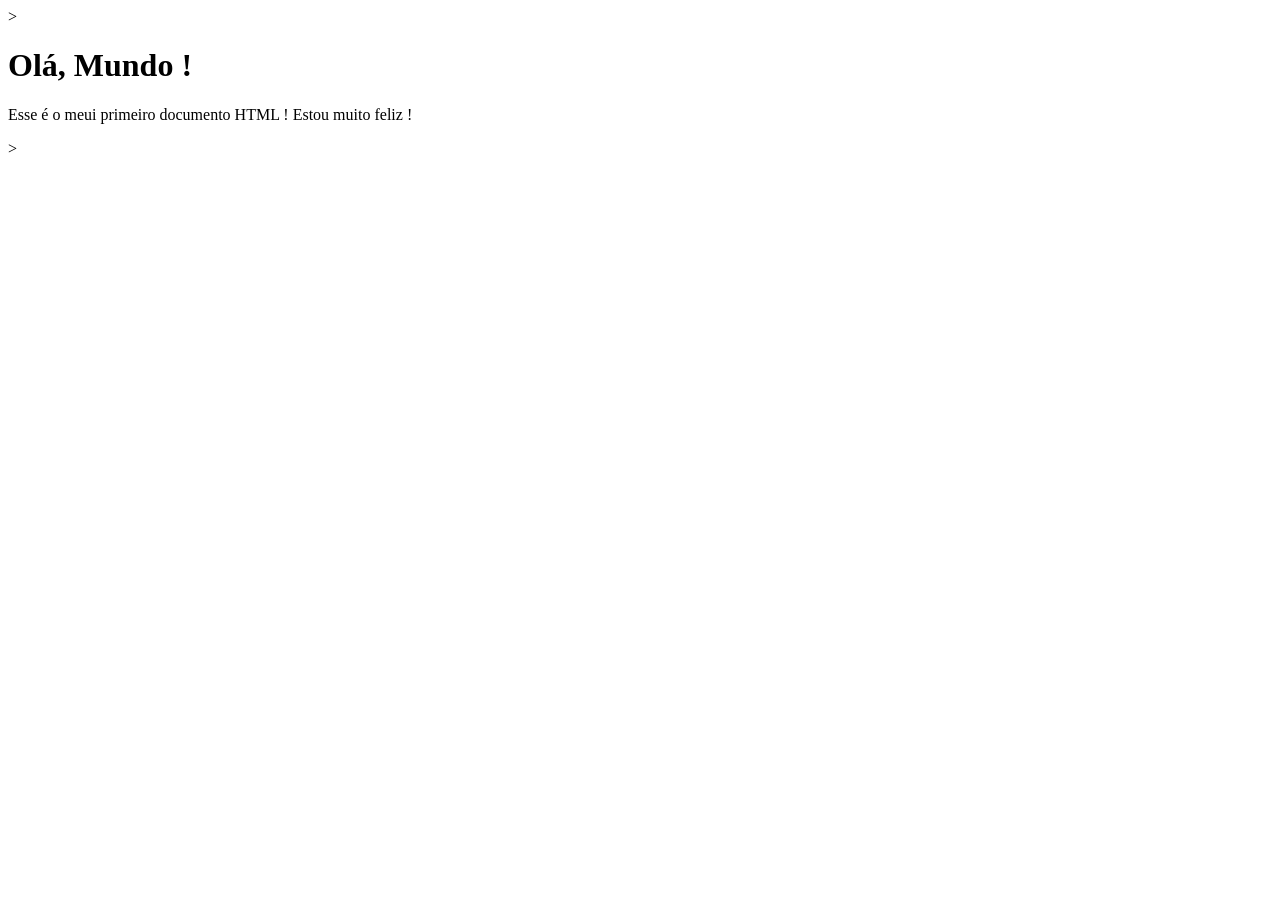
<file: estilos/index.html>
<!DOCTYPE html>
<html>
	<head>
		<meta charset="UTF-8">
		<meta name="viewport" content="width=device-width,initial-scale=0.1">
		<title>Document</title>>
	</head>
	<body>
	<h1>Olá, Mundo !</h1>
	<p>Esse é o meui primeiro documento HTML ! Estou muito feliz !</p>>
	</body>
</html>
</file>
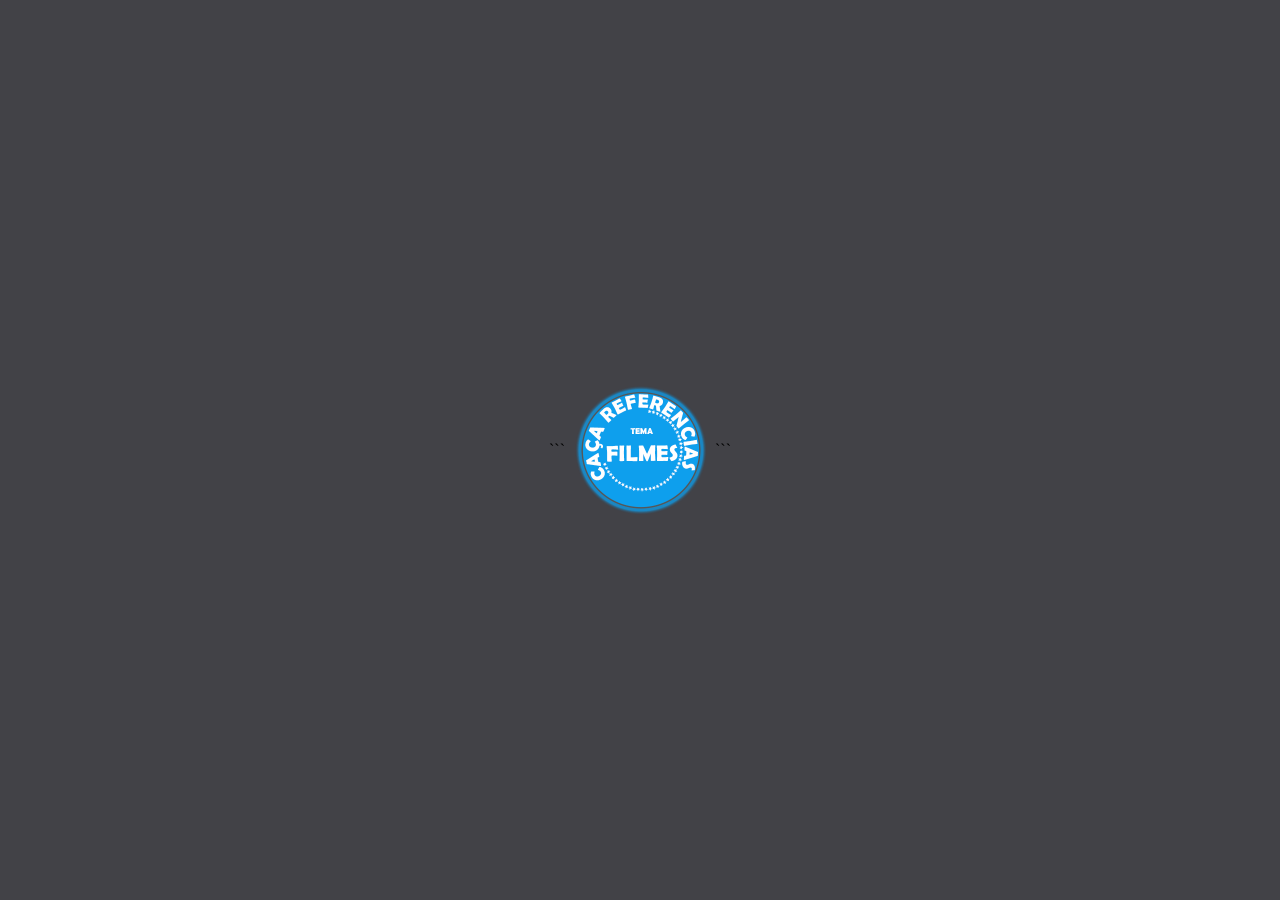
<file: 10pt.html>
<!DOCTYPE html>

<html lang="pt-BR">
<head>

<meta charset="UTF-8">

<title>Caça Referências - 10 filmes encontrados</title>

<!-- FACEBOOK -->

<meta property="og:title" content="Caça Referências">
<meta property="og:description" content="Eu encontrei 10 filmes em Caça Referências!">

<meta property="og:image" content="https://leleandrobs-lehtech.github.io/Ca-a-Referencias-Filmes/imagens/10pt.png">
<meta property="og:image:width" content="1080">
<meta property="og:image:height" content="713">

<meta property="og:url" content="https://leleandrobs-lehtech.github.io/Ca-a-Referencias-Filmes/10pt.html">
<meta property="og:type" content="website">

<meta name="twitter:card" content="summary_large_image">
<meta name="twitter:title" content="Caça Referências">
<meta name="twitter:description" content="Eu encontrei 10 filmes em Caça Referências!">
<meta name="twitter:image" content="https://leleandrobs-lehtech.github.io/Ca-a-Referencias-Filmes/imagens/10pt.png">

<style>

html,
body{
    margin:0;
    padding:0;
    width:100%;
    height:100%;
    overflow:hidden;
}

/* IMAGEM QUE O FACEBOOK TAMBÉM USA */
#fundo{
    position:fixed;
    top:0;
    left:0;

    width:100%;
    height:100%;

    background-image:url("imagens/10pt.png");
    background-size:cover;
    background-position:center;
    background-repeat:no-repeat;
}

/* DIV QUE COBRE TODO O FUNDO */
#espera{
    position:fixed;
    top:0;
    left:0;

    width:100%;
    height:100%;

    background-color:#424247;

    display:flex;

    align-items:center;
    justify-content:center;

    z-index:9999;
}

/* LOGO GIRANDO */
#logo{
    width:150px;
    height:150px;

    object-fit:contain;

    animation:girar 2s linear infinite;
}

/* ANIMAÇÃO */
@keyframes girar{

    from{
        transform:rotate(0deg);
    }

    to{
        transform:rotate(360deg);
    }

}

</style>

</head>

<body>

<!-- FUNDO 10pt.png -->

<div id="fundo"></div>

<!-- COBRE TODO O FUNDO -->

<div id="espera">

```
<img id="logo" src="imagens/logo1.png">
```

</div>

<script>

/* Aguarda 5 segundos e volta para o jogo */

setTimeout(function(){

    window.location.href = "index.html";

}, 5000);

</script>

</body>
</html>
</file>
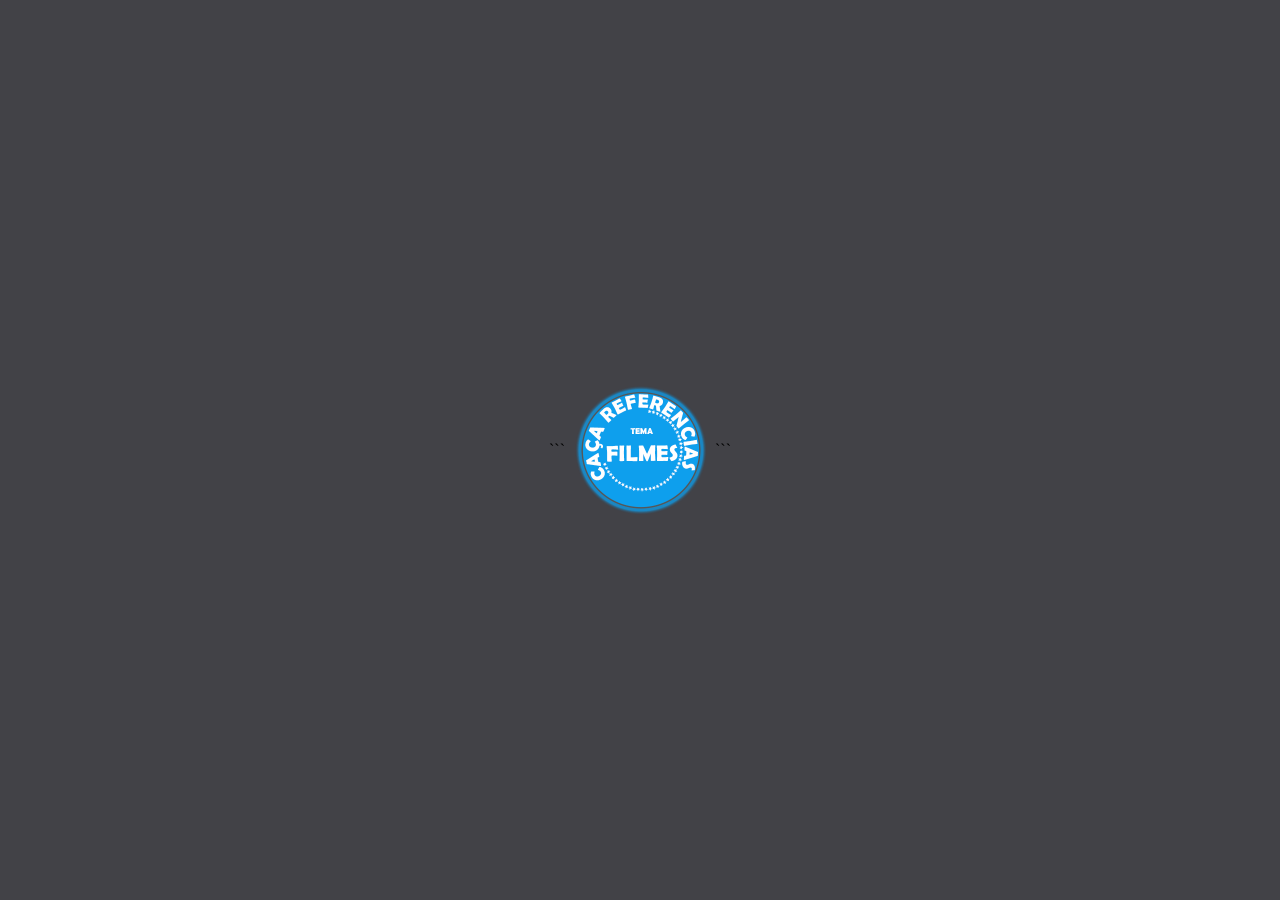
<file: 1pt.html>
<!DOCTYPE html>

<html lang="pt-BR">
<head>

<meta charset="UTF-8">

<title>Caça Referências - 1 filmes encontrados</title>

<!-- FACEBOOK -->

<meta property="og:title" content="Caça Referências">
<meta property="og:description" content="Eu encontrei 1 filmes em Caça Referências!">

<meta property="og:image" content="https://leleandrobs-lehtech.github.io/Ca-a-Referencias-Filmes/imagens/1pt.png">
<meta property="og:image:width" content="1080">
<meta property="og:image:height" content="713">

<meta property="og:url" content="https://leleandrobs-lehtech.github.io/Ca-a-Referencias-Filmes/1pt.html">
<meta property="og:type" content="website">

<meta name="twitter:card" content="summary_large_image">
<meta name="twitter:title" content="Caça Referências">
<meta name="twitter:description" content="Eu encontrei 1 filmes em Caça Referências!">
<meta name="twitter:image" content="https://leleandrobs-lehtech.github.io/Ca-a-Referencias-Filmes/imagens/1pt.png">

<style>

html,
body{
    margin:0;
    padding:0;
    width:100%;
    height:100%;
    overflow:hidden;
}

/* IMAGEM QUE O FACEBOOK TAMBÉM USA */
#fundo{
    position:fixed;
    top:0;
    left:0;

    width:100%;
    height:100%;

    background-image:url("imagens/1pt.png");
    background-size:cover;
    background-position:center;
    background-repeat:no-repeat;
}

/* DIV QUE COBRE TODO O FUNDO */
#espera{
    position:fixed;
    top:0;
    left:0;

    width:100%;
    height:100%;

    background-color:#424247;

    display:flex;

    align-items:center;
    justify-content:center;

    z-index:9999;
}

/* LOGO GIRANDO */
#logo{
    width:150px;
    height:150px;

    object-fit:contain;

    animation:girar 2s linear infinite;
}

/* ANIMAÇÃO */
@keyframes girar{

    from{
        transform:rotate(0deg);
    }

    to{
        transform:rotate(360deg);
    }

}

</style>

</head>

<body>

<!-- FUNDO 10pt.png -->

<div id="fundo"></div>

<!-- COBRE TODO O FUNDO -->

<div id="espera">

```
<img id="logo" src="imagens/logo1.png">
```

</div>

<script>

/* Aguarda 5 segundos e volta para o jogo */

setTimeout(function(){

    window.location.href = "index.html";

}, 5000);

</script>

</body>
</html>
</file>
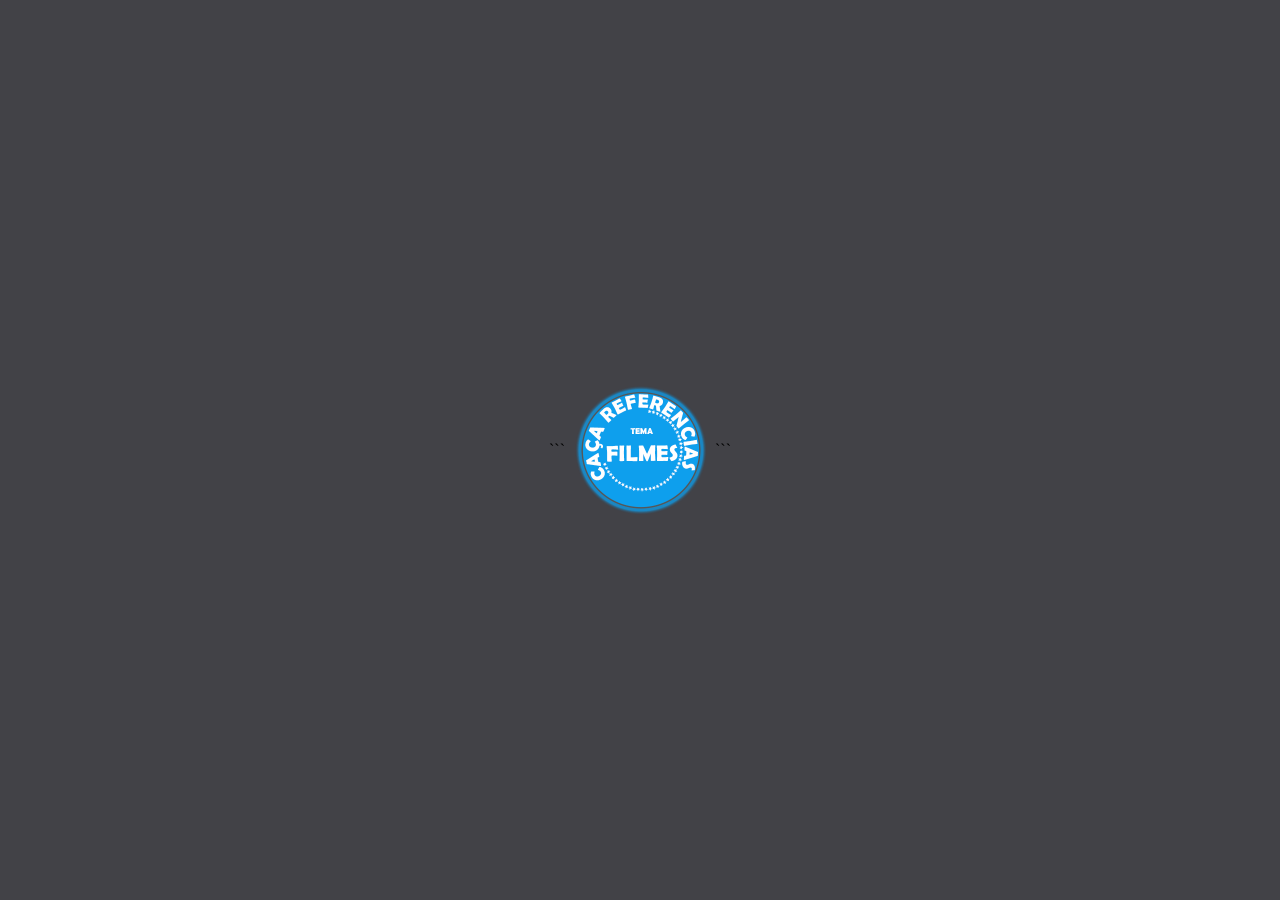
<file: 2pt.html>
<!DOCTYPE html>

<html lang="pt-BR">
<head>

<meta charset="UTF-8">

<title>Caça Referências - 2 filmes encontrados</title>

<!-- FACEBOOK -->

<meta property="og:title" content="Caça Referências">
<meta property="og:description" content="Eu encontrei 2 filmes em Caça Referências!">

<meta property="og:image" content="https://leleandrobs-lehtech.github.io/Ca-a-Referencias-Filmes/imagens/2pt.png">
<meta property="og:image:width" content="1080">
<meta property="og:image:height" content="713">

<meta property="og:url" content="https://leleandrobs-lehtech.github.io/Ca-a-Referencias-Filmes/2pt.html">
<meta property="og:type" content="website">

<meta name="twitter:card" content="summary_large_image">
<meta name="twitter:title" content="Caça Referências">
<meta name="twitter:description" content="Eu encontrei 2 filmes em Caça Referências!">
<meta name="twitter:image" content="https://leleandrobs-lehtech.github.io/Ca-a-Referencias-Filmes/imagens/2pt.png">

<style>

html,
body{
    margin:0;
    padding:0;
    width:100%;
    height:100%;
    overflow:hidden;
}

/* IMAGEM QUE O FACEBOOK TAMBÉM USA */
#fundo{
    position:fixed;
    top:0;
    left:0;

    width:100%;
    height:100%;

    background-image:url("imagens/2pt.png");
    background-size:cover;
    background-position:center;
    background-repeat:no-repeat;
}

/* DIV QUE COBRE TODO O FUNDO */
#espera{
    position:fixed;
    top:0;
    left:0;

    width:100%;
    height:100%;

    background-color:#424247;

    display:flex;

    align-items:center;
    justify-content:center;

    z-index:9999;
}

/* LOGO GIRANDO */
#logo{
    width:150px;
    height:150px;

    object-fit:contain;

    animation:girar 2s linear infinite;
}

/* ANIMAÇÃO */
@keyframes girar{

    from{
        transform:rotate(0deg);
    }

    to{
        transform:rotate(360deg);
    }

}

</style>

</head>

<body>

<!-- FUNDO 10pt.png -->

<div id="fundo"></div>

<!-- COBRE TODO O FUNDO -->

<div id="espera">

```
<img id="logo" src="imagens/logo1.png">
```

</div>

<script>

/* Aguarda 5 segundos e volta para o jogo */

setTimeout(function(){

    window.location.href = "index.html";

}, 5000);

</script>

</body>
</html>
</file>
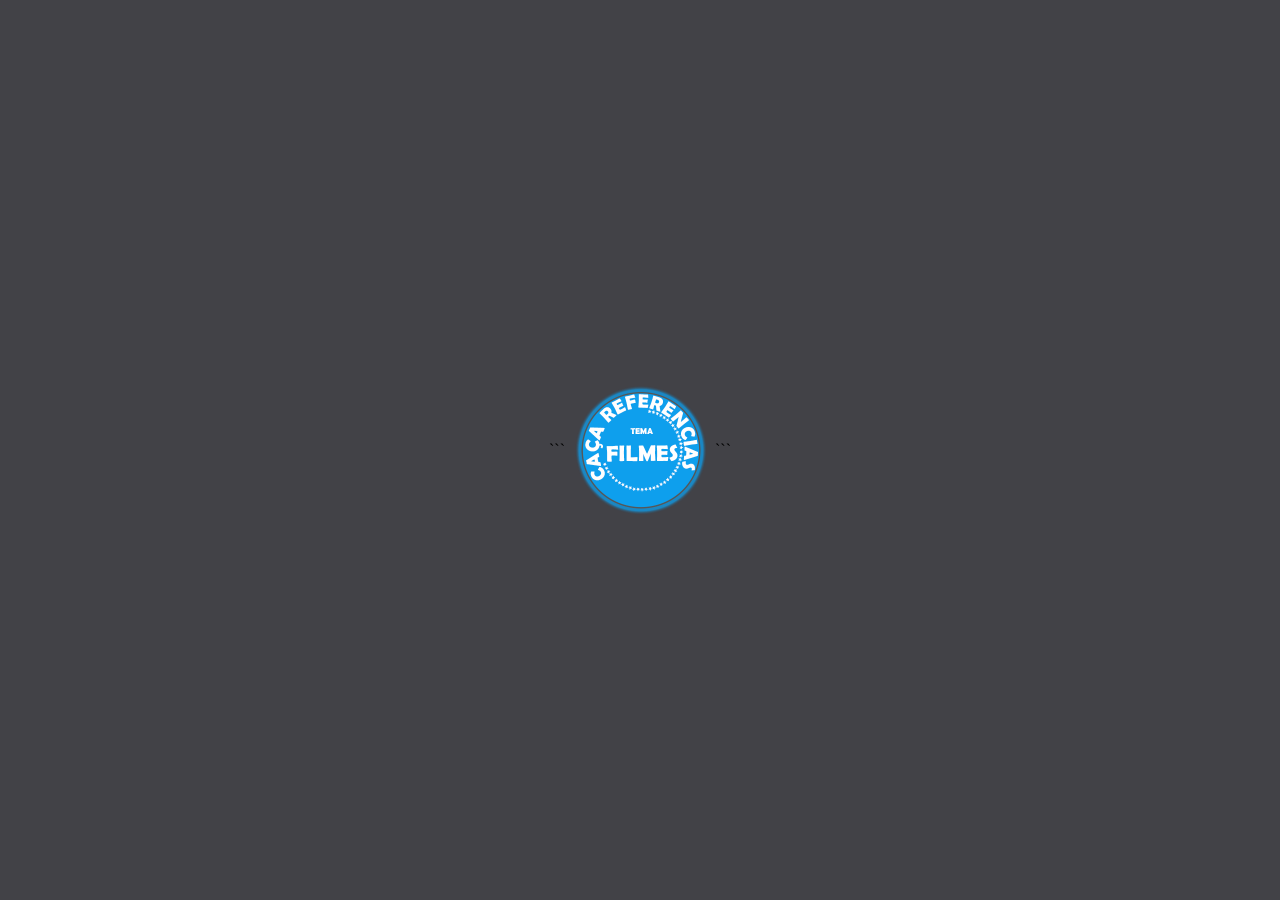
<file: 3pt.html>
<!DOCTYPE html>

<html lang="pt-BR">
<head>

<meta charset="UTF-8">

<title>Caça Referências - 3 filmes encontrados</title>

<!-- FACEBOOK -->

<meta property="og:title" content="Caça Referências">
<meta property="og:description" content="Eu encontrei 3 filmes em Caça Referências!">

<meta property="og:image" content="https://leleandrobs-lehtech.github.io/Ca-a-Referencias-Filmes/imagens/3pt.png">
<meta property="og:image:width" content="1080">
<meta property="og:image:height" content="713">

<meta property="og:url" content="https://leleandrobs-lehtech.github.io/Ca-a-Referencias-Filmes/3pt.html">
<meta property="og:type" content="website">

<meta name="twitter:card" content="summary_large_image">
<meta name="twitter:title" content="Caça Referências">
<meta name="twitter:description" content="Eu encontrei 3 filmes em Caça Referências!">
<meta name="twitter:image" content="https://leleandrobs-lehtech.github.io/Ca-a-Referencias-Filmes/imagens/3pt.png">

<style>

html,
body{
    margin:0;
    padding:0;
    width:100%;
    height:100%;
    overflow:hidden;
}

/* IMAGEM QUE O FACEBOOK TAMBÉM USA */
#fundo{
    position:fixed;
    top:0;
    left:0;

    width:100%;
    height:100%;

    background-image:url("imagens/3pt.png");
    background-size:cover;
    background-position:center;
    background-repeat:no-repeat;
}

/* DIV QUE COBRE TODO O FUNDO */
#espera{
    position:fixed;
    top:0;
    left:0;

    width:100%;
    height:100%;

    background-color:#424247;

    display:flex;

    align-items:center;
    justify-content:center;

    z-index:9999;
}

/* LOGO GIRANDO */
#logo{
    width:150px;
    height:150px;

    object-fit:contain;

    animation:girar 2s linear infinite;
}

/* ANIMAÇÃO */
@keyframes girar{

    from{
        transform:rotate(0deg);
    }

    to{
        transform:rotate(360deg);
    }

}

</style>

</head>

<body>

<!-- FUNDO 10pt.png -->

<div id="fundo"></div>

<!-- COBRE TODO O FUNDO -->

<div id="espera">

```
<img id="logo" src="imagens/logo1.png">
```

</div>

<script>

/* Aguarda 5 segundos e volta para o jogo */

setTimeout(function(){

    window.location.href = "index.html";

}, 5000);

</script>

</body>
</html>
</file>
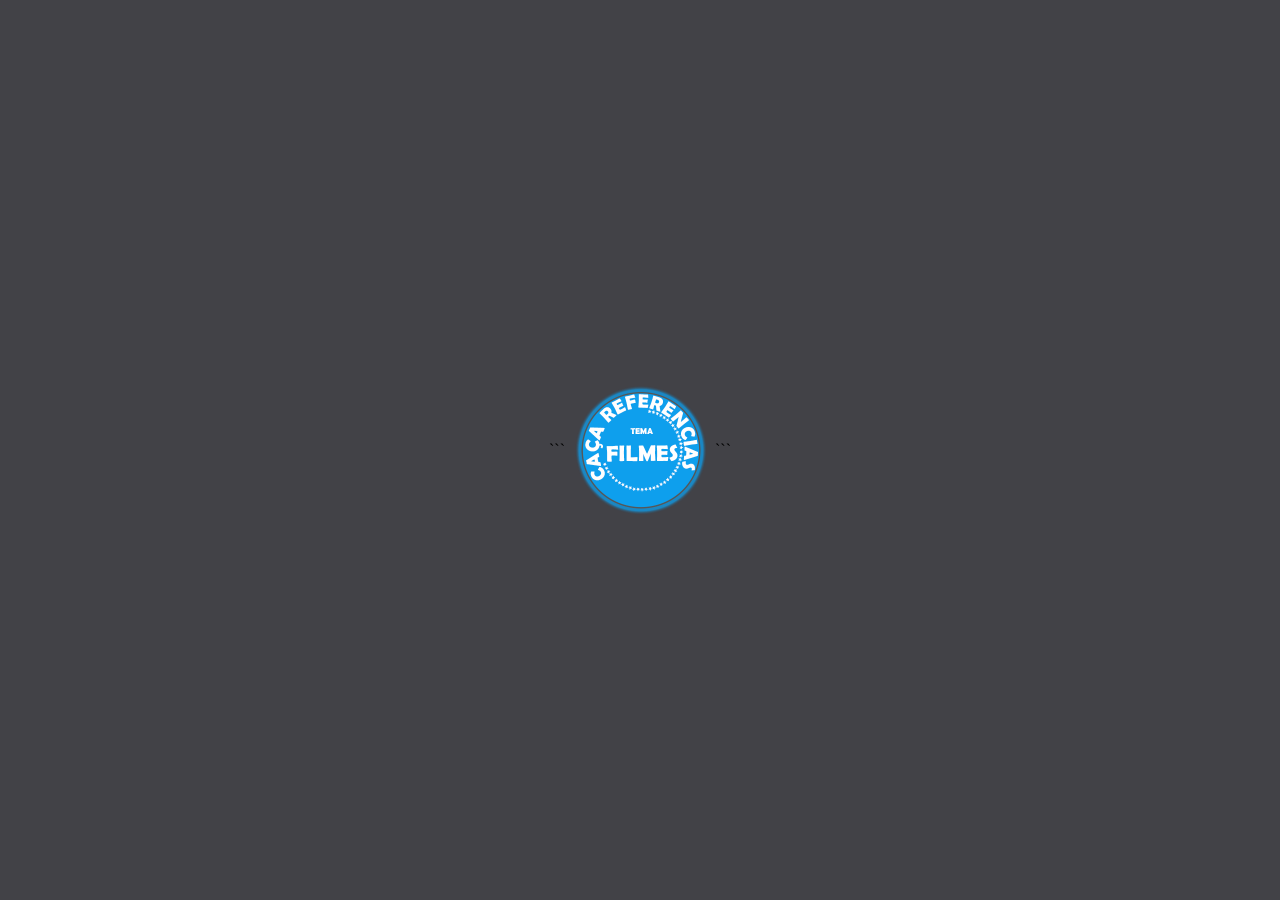
<file: 4pt.html>
<!DOCTYPE html>

<html lang="pt-BR">
<head>

<meta charset="UTF-8">

<title>Caça Referências - 4 filmes encontrados</title>

<!-- FACEBOOK -->

<meta property="og:title" content="Caça Referências">
<meta property="og:description" content="Eu encontrei 4 filmes em Caça Referências!">

<meta property="og:image" content="https://leleandrobs-lehtech.github.io/Ca-a-Referencias-Filmes/imagens/4pt.png">
<meta property="og:image:width" content="1080">
<meta property="og:image:height" content="713">

<meta property="og:url" content="https://leleandrobs-lehtech.github.io/Ca-a-Referencias-Filmes/4pt.html">
<meta property="og:type" content="website">

<meta name="twitter:card" content="summary_large_image">
<meta name="twitter:title" content="Caça Referências">
<meta name="twitter:description" content="Eu encontrei 4 filmes em Caça Referências!">
<meta name="twitter:image" content="https://leleandrobs-lehtech.github.io/Ca-a-Referencias-Filmes/imagens/4pt.png">

<style>

html,
body{
    margin:0;
    padding:0;
    width:100%;
    height:100%;
    overflow:hidden;
}

/* IMAGEM QUE O FACEBOOK TAMBÉM USA */
#fundo{
    position:fixed;
    top:0;
    left:0;

    width:100%;
    height:100%;

    background-image:url("imagens/4pt.png");
    background-size:cover;
    background-position:center;
    background-repeat:no-repeat;
}

/* DIV QUE COBRE TODO O FUNDO */
#espera{
    position:fixed;
    top:0;
    left:0;

    width:100%;
    height:100%;

    background-color:#424247;

    display:flex;

    align-items:center;
    justify-content:center;

    z-index:9999;
}

/* LOGO GIRANDO */
#logo{
    width:150px;
    height:150px;

    object-fit:contain;

    animation:girar 2s linear infinite;
}

/* ANIMAÇÃO */
@keyframes girar{

    from{
        transform:rotate(0deg);
    }

    to{
        transform:rotate(360deg);
    }

}

</style>

</head>

<body>

<!-- FUNDO 10pt.png -->

<div id="fundo"></div>

<!-- COBRE TODO O FUNDO -->

<div id="espera">

```
<img id="logo" src="imagens/logo1.png">
```

</div>

<script>

/* Aguarda 5 segundos e volta para o jogo */

setTimeout(function(){

    window.location.href = "index.html";

}, 5000);

</script>

</body>
</html>
</file>
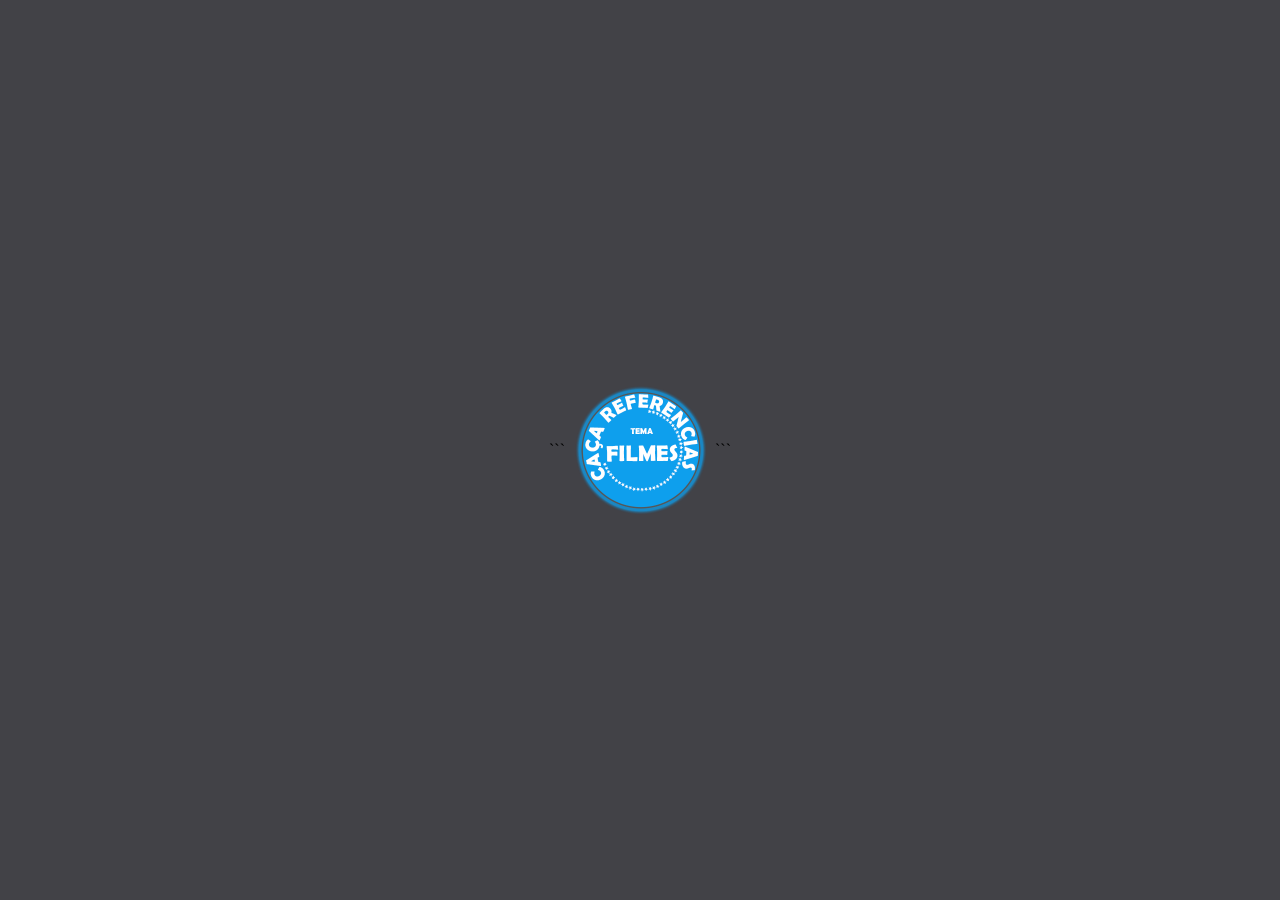
<file: 5pt.html>
<!DOCTYPE html>

<html lang="pt-BR">
<head>

<meta charset="UTF-8">

<title>Caça Referências - 5 filmes encontrados</title>

<!-- FACEBOOK -->

<meta property="og:title" content="Caça Referências">
<meta property="og:description" content="Eu encontrei 5 filmes em Caça Referências!">

<meta property="og:image" content="https://leleandrobs-lehtech.github.io/Ca-a-Referencias-Filmes/imagens/5pt.png">
<meta property="og:image:width" content="1080">
<meta property="og:image:height" content="713">

<meta property="og:url" content="https://leleandrobs-lehtech.github.io/Ca-a-Referencias-Filmes/5pt.html">
<meta property="og:type" content="website">

<meta name="twitter:card" content="summary_large_image">
<meta name="twitter:title" content="Caça Referências">
<meta name="twitter:description" content="Eu encontrei 5 filmes em Caça Referências!">
<meta name="twitter:image" content="https://leleandrobs-lehtech.github.io/Ca-a-Referencias-Filmes/imagens/5pt.png">

<style>

html,
body{
    margin:0;
    padding:0;
    width:100%;
    height:100%;
    overflow:hidden;
}

/* IMAGEM QUE O FACEBOOK TAMBÉM USA */
#fundo{
    position:fixed;
    top:0;
    left:0;

    width:100%;
    height:100%;

    background-image:url("imagens/5pt.png");
    background-size:cover;
    background-position:center;
    background-repeat:no-repeat;
}

/* DIV QUE COBRE TODO O FUNDO */
#espera{
    position:fixed;
    top:0;
    left:0;

    width:100%;
    height:100%;

    background-color:#424247;

    display:flex;

    align-items:center;
    justify-content:center;

    z-index:9999;
}

/* LOGO GIRANDO */
#logo{
    width:150px;
    height:150px;

    object-fit:contain;

    animation:girar 2s linear infinite;
}

/* ANIMAÇÃO */
@keyframes girar{

    from{
        transform:rotate(0deg);
    }

    to{
        transform:rotate(360deg);
    }

}

</style>

</head>

<body>

<!-- FUNDO 10pt.png -->

<div id="fundo"></div>

<!-- COBRE TODO O FUNDO -->

<div id="espera">

```
<img id="logo" src="imagens/logo1.png">
```

</div>

<script>

/* Aguarda 5 segundos e volta para o jogo */

setTimeout(function(){

    window.location.href = "index.html";

}, 5000);

</script>

</body>
</html>
</file>
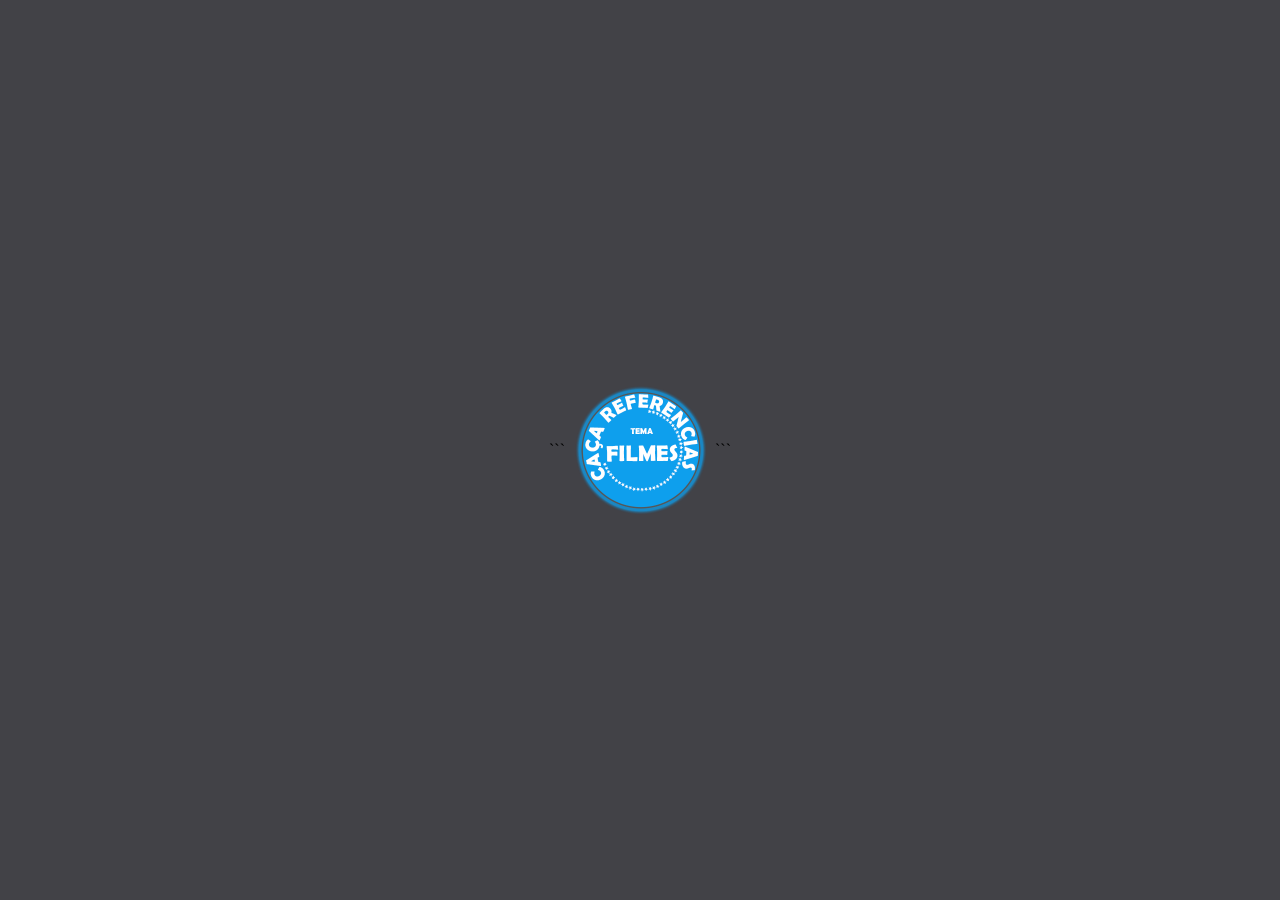
<file: 6pt.html>
<!DOCTYPE html>

<html lang="pt-BR">
<head>

<meta charset="UTF-8">

<title>Caça Referências - 6 filmes encontrados</title>

<!-- FACEBOOK -->

<meta property="og:title" content="Caça Referências">
<meta property="og:description" content="Eu encontrei 6 filmes em Caça Referências!">

<meta property="og:image" content="https://leleandrobs-lehtech.github.io/Ca-a-Referencias-Filmes/imagens/6pt.png">
<meta property="og:image:width" content="1080">
<meta property="og:image:height" content="713">

<meta property="og:url" content="https://leleandrobs-lehtech.github.io/Ca-a-Referencias-Filmes/6pt.html">
<meta property="og:type" content="website">

<meta name="twitter:card" content="summary_large_image">
<meta name="twitter:title" content="Caça Referências">
<meta name="twitter:description" content="Eu encontrei 6 filmes em Caça Referências!">
<meta name="twitter:image" content="https://leleandrobs-lehtech.github.io/Ca-a-Referencias-Filmes/imagens/6pt.png">

<style>

html,
body{
    margin:0;
    padding:0;
    width:100%;
    height:100%;
    overflow:hidden;
}

/* IMAGEM QUE O FACEBOOK TAMBÉM USA */
#fundo{
    position:fixed;
    top:0;
    left:0;

    width:100%;
    height:100%;

    background-image:url("imagens/6pt.png");
    background-size:cover;
    background-position:center;
    background-repeat:no-repeat;
}

/* DIV QUE COBRE TODO O FUNDO */
#espera{
    position:fixed;
    top:0;
    left:0;

    width:100%;
    height:100%;

    background-color:#424247;

    display:flex;

    align-items:center;
    justify-content:center;

    z-index:9999;
}

/* LOGO GIRANDO */
#logo{
    width:150px;
    height:150px;

    object-fit:contain;

    animation:girar 2s linear infinite;
}

/* ANIMAÇÃO */
@keyframes girar{

    from{
        transform:rotate(0deg);
    }

    to{
        transform:rotate(360deg);
    }

}

</style>

</head>

<body>

<!-- FUNDO 10pt.png -->

<div id="fundo"></div>

<!-- COBRE TODO O FUNDO -->

<div id="espera">

```
<img id="logo" src="imagens/logo1.png">
```

</div>

<script>

/* Aguarda 5 segundos e volta para o jogo */

setTimeout(function(){

    window.location.href = "index.html";

}, 5000);

</script>

</body>
</html>
</file>
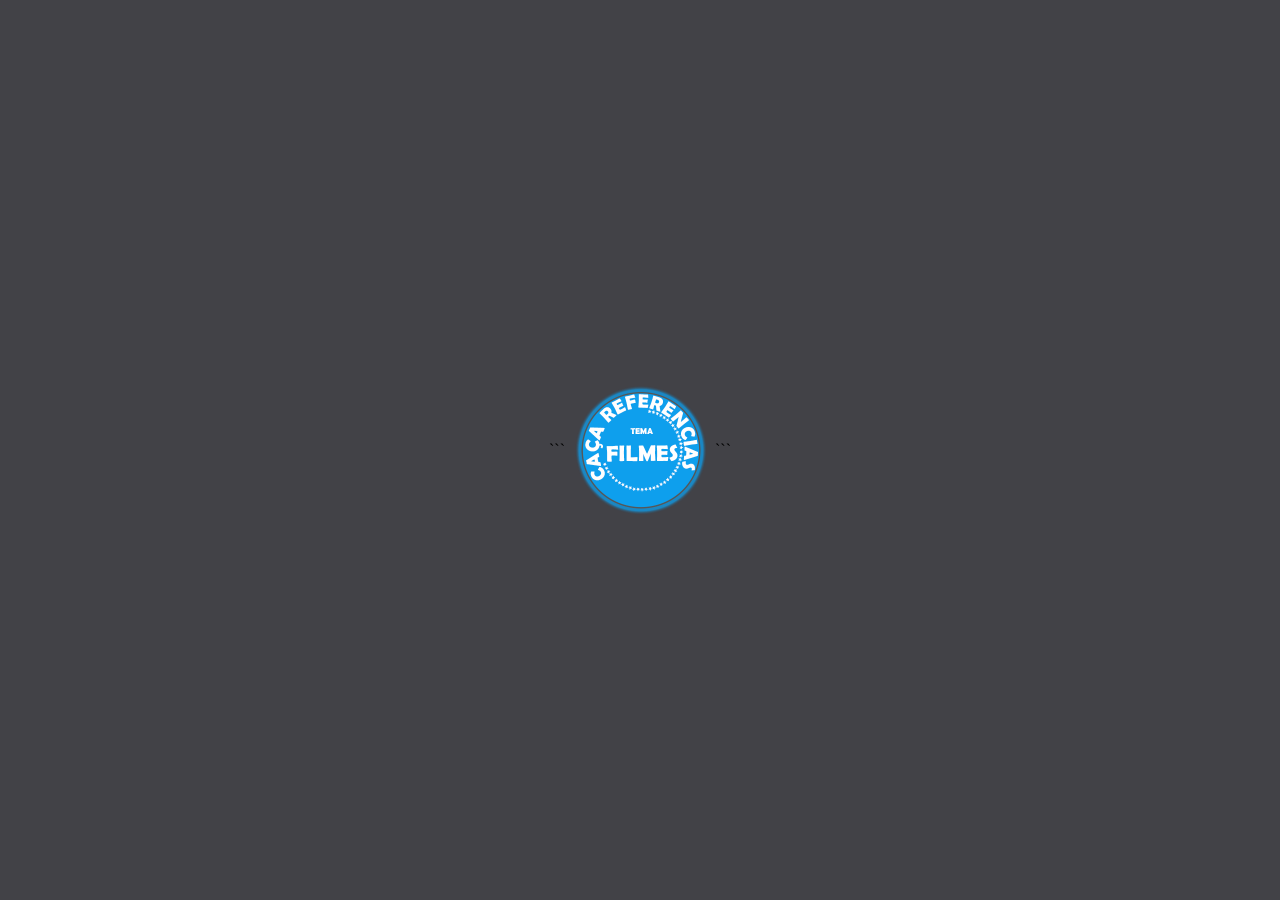
<file: 7pt.html>
<!DOCTYPE html>

<html lang="pt-BR">
<head>

<meta charset="UTF-8">

<title>Caça Referências - 7 filmes encontrados</title>

<!-- FACEBOOK -->

<meta property="og:title" content="Caça Referências">
<meta property="og:description" content="Eu encontrei 7 filmes em Caça Referências!">

<meta property="og:image" content="https://leleandrobs-lehtech.github.io/Ca-a-Referencias-Filmes/imagens/7pt.png">
<meta property="og:image:width" content="1080">
<meta property="og:image:height" content="713">

<meta property="og:url" content="https://leleandrobs-lehtech.github.io/Ca-a-Referencias-Filmes/7pt.html">
<meta property="og:type" content="website">

<meta name="twitter:card" content="summary_large_image">
<meta name="twitter:title" content="Caça Referências">
<meta name="twitter:description" content="Eu encontrei 7 filmes em Caça Referências!">
<meta name="twitter:image" content="https://leleandrobs-lehtech.github.io/Ca-a-Referencias-Filmes/imagens/7pt.png">

<style>

html,
body{
    margin:0;
    padding:0;
    width:100%;
    height:100%;
    overflow:hidden;
}

/* IMAGEM QUE O FACEBOOK TAMBÉM USA */
#fundo{
    position:fixed;
    top:0;
    left:0;

    width:100%;
    height:100%;

    background-image:url("imagens/7pt.png");
    background-size:cover;
    background-position:center;
    background-repeat:no-repeat;
}

/* DIV QUE COBRE TODO O FUNDO */
#espera{
    position:fixed;
    top:0;
    left:0;

    width:100%;
    height:100%;

    background-color:#424247;

    display:flex;

    align-items:center;
    justify-content:center;

    z-index:9999;
}

/* LOGO GIRANDO */
#logo{
    width:150px;
    height:150px;

    object-fit:contain;

    animation:girar 2s linear infinite;
}

/* ANIMAÇÃO */
@keyframes girar{

    from{
        transform:rotate(0deg);
    }

    to{
        transform:rotate(360deg);
    }

}

</style>

</head>

<body>

<!-- FUNDO 10pt.png -->

<div id="fundo"></div>

<!-- COBRE TODO O FUNDO -->

<div id="espera">

```
<img id="logo" src="imagens/logo1.png">
```

</div>

<script>

/* Aguarda 5 segundos e volta para o jogo */

setTimeout(function(){

    window.location.href = "index.html";

}, 5000);

</script>

</body>
</html>
</file>
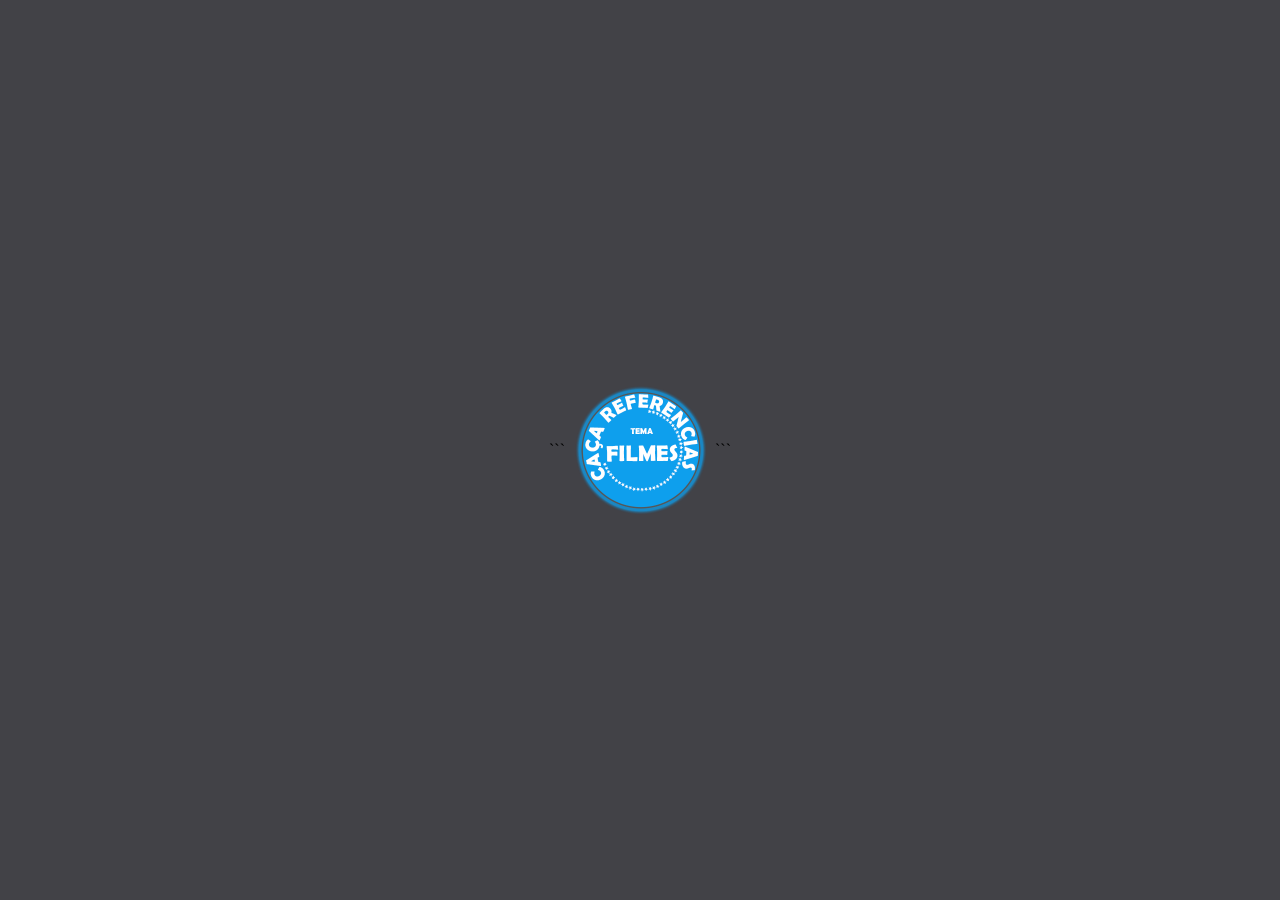
<file: 8pt.html>
<!DOCTYPE html>

<html lang="pt-BR">
<head>

<meta charset="UTF-8">

<title>Caça Referências - 8 filmes encontrados</title>

<!-- FACEBOOK -->

<meta property="og:title" content="Caça Referências">
<meta property="og:description" content="Eu encontrei 8 filmes em Caça Referências!">

<meta property="og:image" content="https://leleandrobs-lehtech.github.io/Ca-a-Referencias-Filmes/imagens/8pt.png">
<meta property="og:image:width" content="1080">
<meta property="og:image:height" content="713">

<meta property="og:url" content="https://leleandrobs-lehtech.github.io/Ca-a-Referencias-Filmes/8pt.html">
<meta property="og:type" content="website">

<meta name="twitter:card" content="summary_large_image">
<meta name="twitter:title" content="Caça Referências">
<meta name="twitter:description" content="Eu encontrei 8 filmes em Caça Referências!">
<meta name="twitter:image" content="https://leleandrobs-lehtech.github.io/Ca-a-Referencias-Filmes/imagens/8pt.png">

<style>

html,
body{
    margin:0;
    padding:0;
    width:100%;
    height:100%;
    overflow:hidden;
}

/* IMAGEM QUE O FACEBOOK TAMBÉM USA */
#fundo{
    position:fixed;
    top:0;
    left:0;

    width:100%;
    height:100%;

    background-image:url("imagens/8pt.png");
    background-size:cover;
    background-position:center;
    background-repeat:no-repeat;
}

/* DIV QUE COBRE TODO O FUNDO */
#espera{
    position:fixed;
    top:0;
    left:0;

    width:100%;
    height:100%;

    background-color:#424247;

    display:flex;

    align-items:center;
    justify-content:center;

    z-index:9999;
}

/* LOGO GIRANDO */
#logo{
    width:150px;
    height:150px;

    object-fit:contain;

    animation:girar 2s linear infinite;
}

/* ANIMAÇÃO */
@keyframes girar{

    from{
        transform:rotate(0deg);
    }

    to{
        transform:rotate(360deg);
    }

}

</style>

</head>

<body>

<!-- FUNDO 10pt.png -->

<div id="fundo"></div>

<!-- COBRE TODO O FUNDO -->

<div id="espera">

```
<img id="logo" src="imagens/logo1.png">
```

</div>

<script>

/* Aguarda 5 segundos e volta para o jogo */

setTimeout(function(){

    window.location.href = "index.html";

}, 5000);

</script>

</body>
</html>
</file>
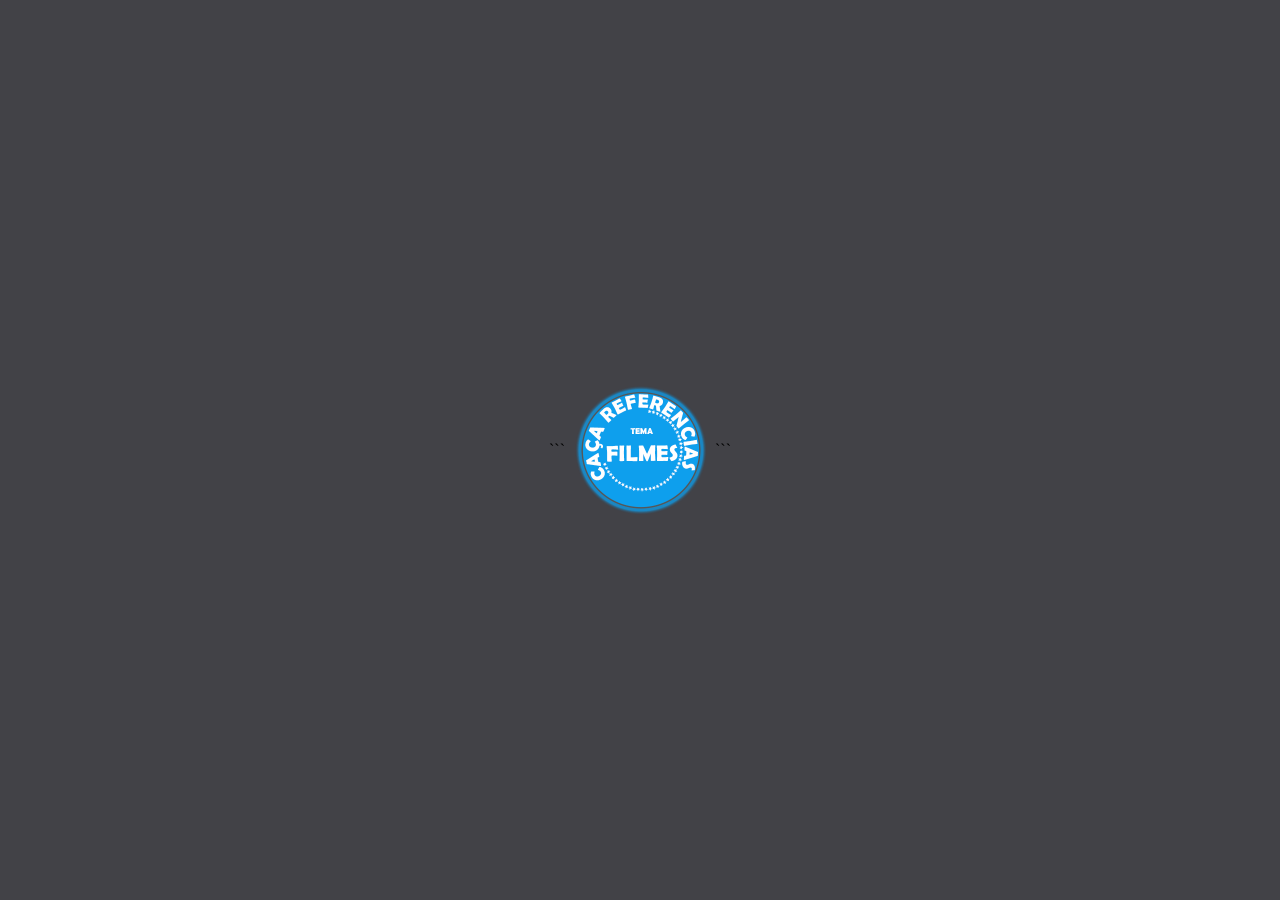
<file: 9pt.html>
<!DOCTYPE html>

<html lang="pt-BR">
<head>

<meta charset="UTF-8">

<title>Caça Referências - 9 filmes encontrados</title>

<!-- FACEBOOK -->

<meta property="og:title" content="Caça Referências">
<meta property="og:description" content="Eu encontrei 9 filmes em Caça Referências!">

<meta property="og:image" content="https://leleandrobs-lehtech.github.io/Ca-a-Referencias-Filmes/imagens/9pt.png">
<meta property="og:image:width" content="1080">
<meta property="og:image:height" content="713">

<meta property="og:url" content="https://leleandrobs-lehtech.github.io/Ca-a-Referencias-Filmes/9pt.html">
<meta property="og:type" content="website">

<meta name="twitter:card" content="summary_large_image">
<meta name="twitter:title" content="Caça Referências">
<meta name="twitter:description" content="Eu encontrei 9 filmes em Caça Referências!">
<meta name="twitter:image" content="https://leleandrobs-lehtech.github.io/Ca-a-Referencias-Filmes/imagens/9pt.png">

<style>

html,
body{
    margin:0;
    padding:0;
    width:100%;
    height:100%;
    overflow:hidden;
}

/* IMAGEM QUE O FACEBOOK TAMBÉM USA */
#fundo{
    position:fixed;
    top:0;
    left:0;

    width:100%;
    height:100%;

    background-image:url("imagens/9pt.png");
    background-size:cover;
    background-position:center;
    background-repeat:no-repeat;
}

/* DIV QUE COBRE TODO O FUNDO */
#espera{
    position:fixed;
    top:0;
    left:0;

    width:100%;
    height:100%;

    background-color:#424247;

    display:flex;

    align-items:center;
    justify-content:center;

    z-index:9999;
}

/* LOGO GIRANDO */
#logo{
    width:150px;
    height:150px;

    object-fit:contain;

    animation:girar 2s linear infinite;
}

/* ANIMAÇÃO */
@keyframes girar{

    from{
        transform:rotate(0deg);
    }

    to{
        transform:rotate(360deg);
    }

}

</style>

</head>

<body>

<!-- FUNDO 10pt.png -->

<div id="fundo"></div>

<!-- COBRE TODO O FUNDO -->

<div id="espera">

```
<img id="logo" src="imagens/logo1.png">
```

</div>

<script>

/* Aguarda 5 segundos e volta para o jogo */

setTimeout(function(){

    window.location.href = "index.html";

}, 5000);

</script>

</body>
</html>
</file>
